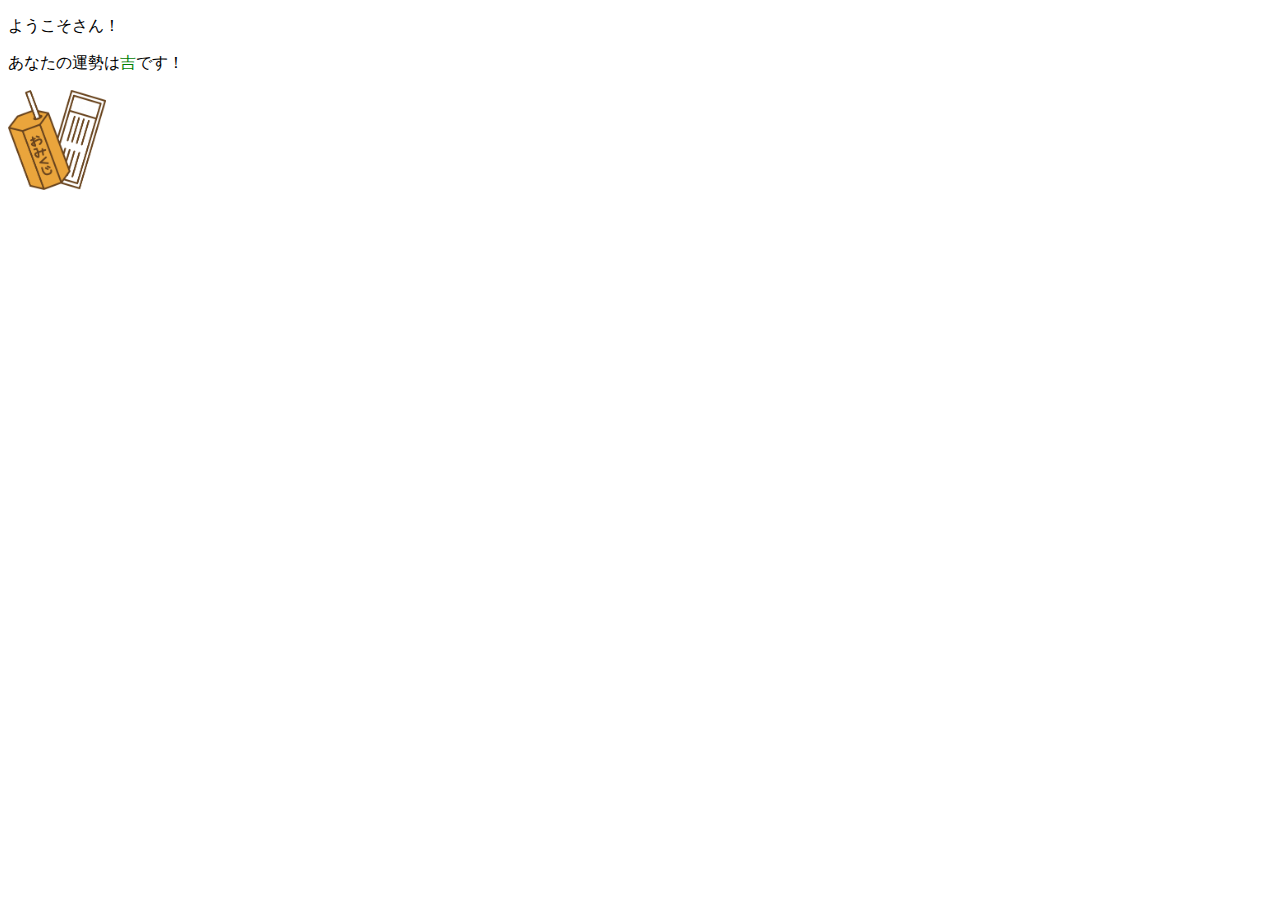
<file: omikuji/index.html>
<!DOCTYPE html>
<html lang="ja">

<head>
  <meta charset="UTF-8" />
  <link rel="stylesheet" href="style.css" />
  <title>練習</title>
</head>

<body>
  <p>ようこそ<span id="name">テスト</span>さん！</p>
  <p>あなたの運勢は<span id="result">大吉</span>です！</p>
  <img src="omikuji.png">
  <script type="text/javascript" src="omikuji.js"></script>
</body>

</html>
</file>
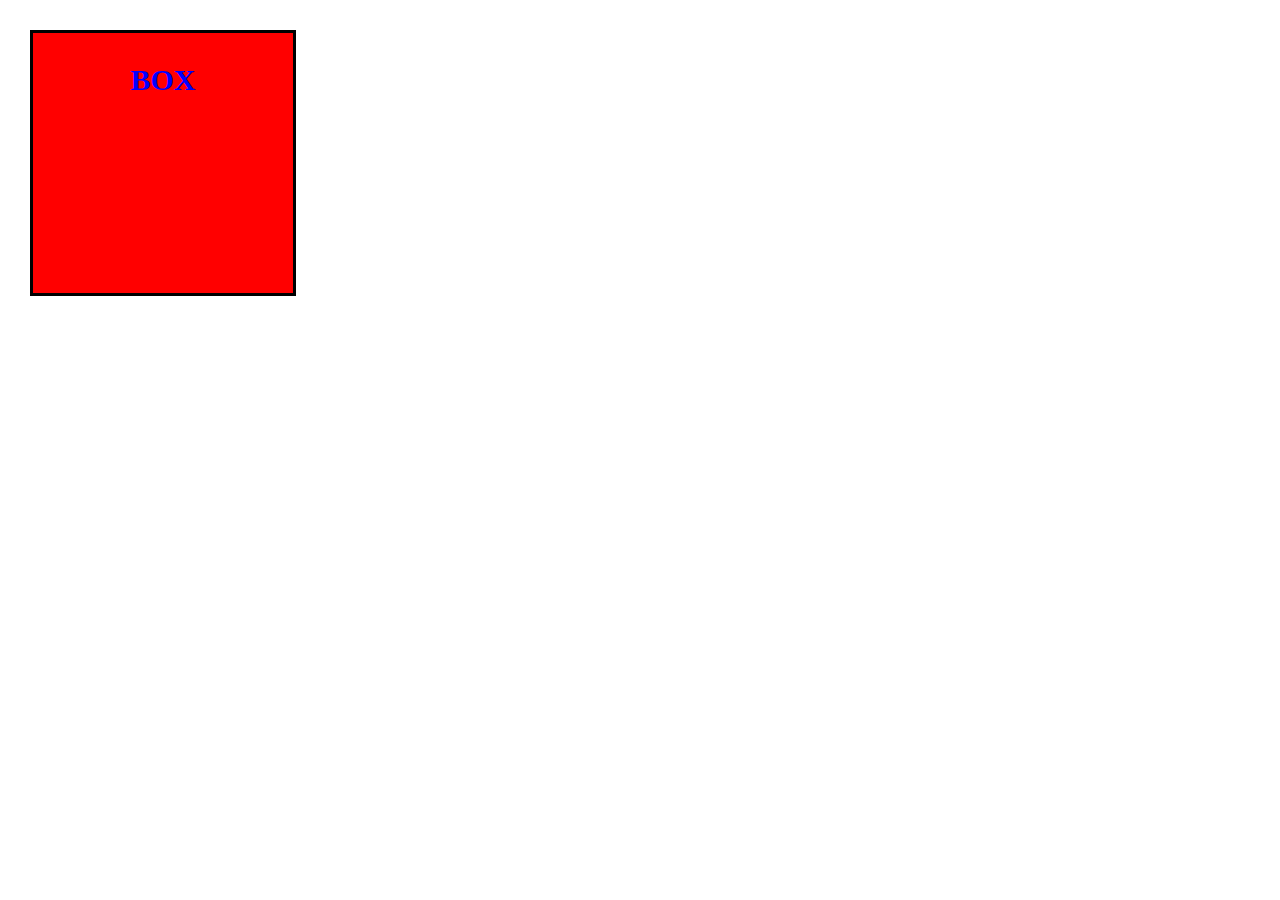
<file: practice/index.html>
<!DOCTYPE html>
<html lang="ja">

<head>
  <meta charset="UTF-8" />
  <link rel="stylesheet" href="style.css" />
  <title>練習</title>
</head>

<body>
  <div class="box">
    <p class="box-txt">BOX</p>
  </div>
</body>

</html>
</file>
<file: omikuji/style.css>
img {
  height: 100px;
}
#name {
  color: blue;
}

#result {
  color: green;
}
</file>
<file: practice/style.css>
* {
  margin: 0;
  padding: 0;
}
.box {
  background-color: red;
  width: 200px;
  height: 200px;
  border: 3px solid #000;
  padding: 30px;
  margin: 30px;
}
.box-txt {
  font-size: 30px;
  color: blue;
  font-weight: bold;
  text-align: center;
}
</file>
